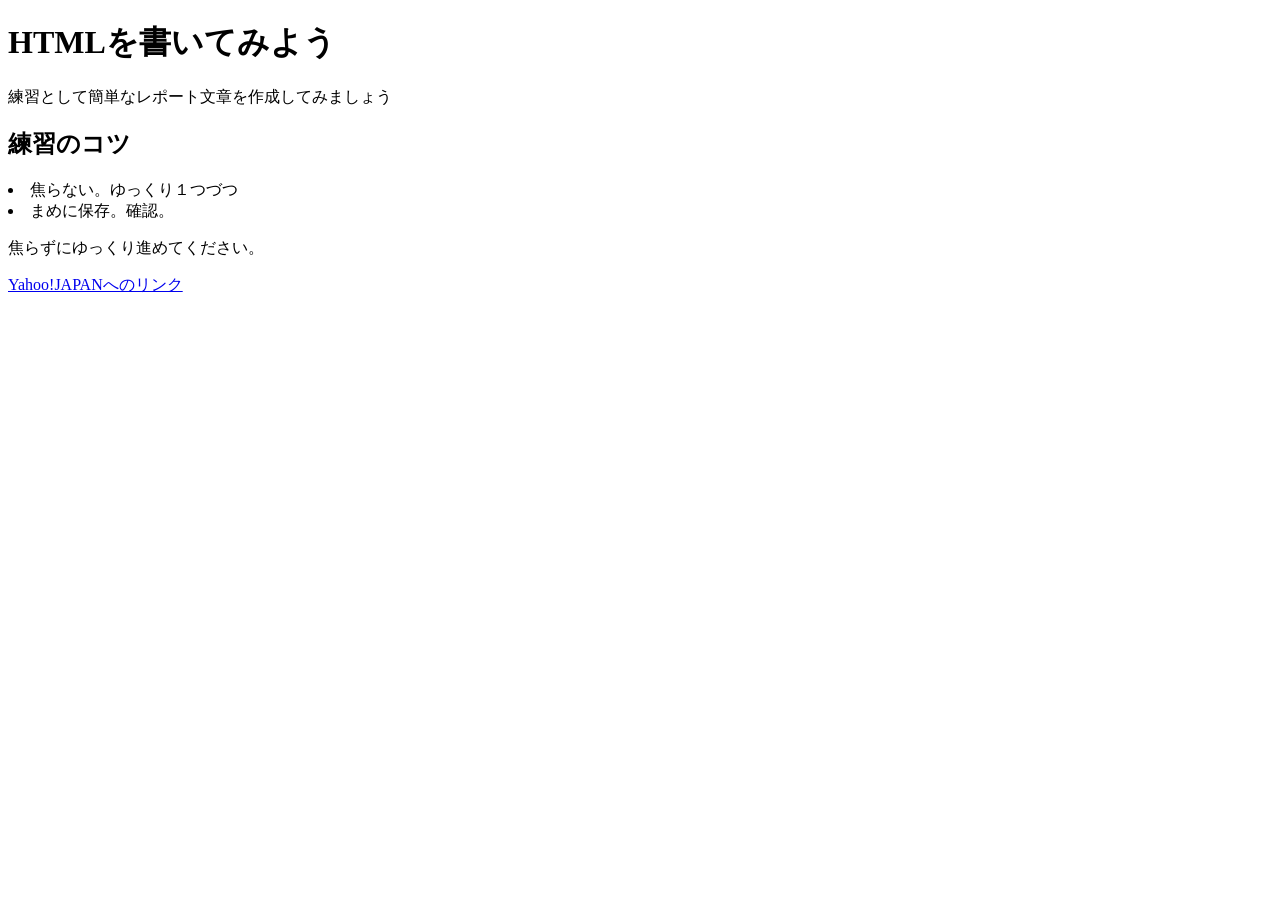
<file: sample.html>
<!DOCTYPE html>
<html>
<head>
    <meta charset="UTF-8"><!--文字コードを表す-->
    <title>サンプルページ</title>
</head>
<body>
    <h1>HTMLを書いてみよう</h1>
    <p>練習として簡単なレポート文章を作成してみましょう</p>
    <h2>練習のコツ</h2>
    <u1>
        <li>焦らない。ゆっくり１つづつ</li>
        <li>まめに保存。確認。</li>
    </u1>
    <p>焦らずにゆっくり進めてください。</p>
    <p><a href="http://www.yahoo.co.jp/">Yahoo!JAPANへのリンク</a></p>
</body>
</html>
</file>
